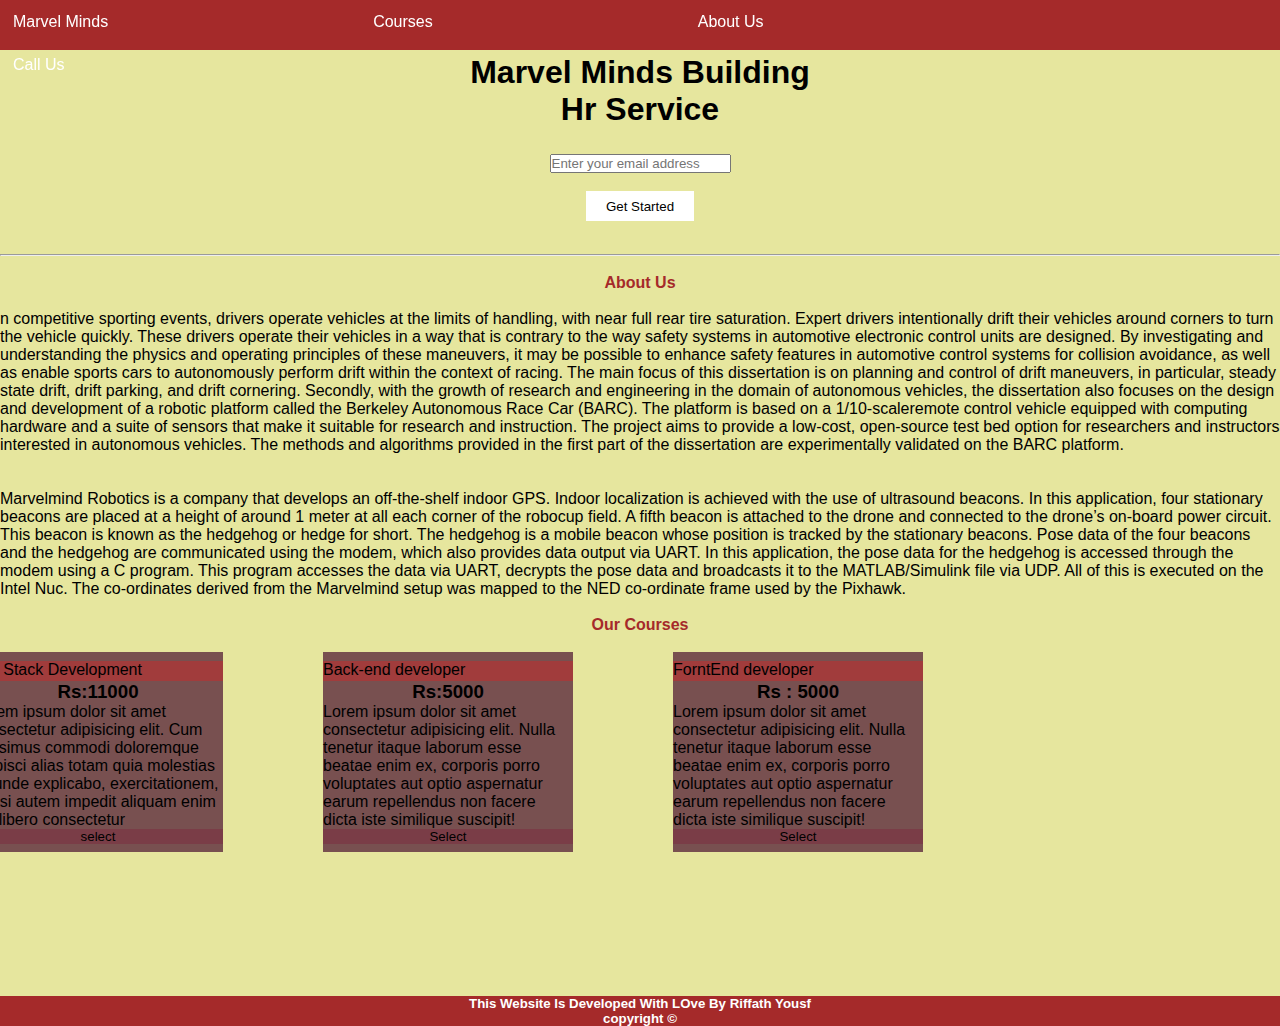
<file: index.html>
<!DOCTYPE html>
<html lang="en">

<head>
    <meta charset="UTF-8">
    <meta http-equiv="X-UA-Compatible" content="IE=edge">
    <meta name="viewport" content="width=device-width, initial-scale=1.0">
    <title>welcome</title>
    <link rel="stylesheet" href="stylesheet.css">
</head>

<body>
    <header>
        <nav class="navbar">


            <ul>
                <li><a href="#">Marvel Minds</a></li>
                <li><a href="#course">Courses</a></li>
                <li><a href="#about">About Us</a></li>
                <li><a href="contactus.html#call us">Call Us</a></li>
               

            </ul>
        </nav>
    </header>
    <br />
    <br />
    <br />
    <section>
        <h1>Marvel Minds Building <br />Hr Service</h1>
        <div class="container1">
            <label for="email"></label>
            <input type="email" name="email" id="email" placeholder="Enter your email address" required/><br>
            <br/>
            
             <a href="https://marvelmind.com/">
                             <button type="button" class="button" required > Get Started

              </button></a>
            
             
        </div>
        <hr>
    </section>
    <br />
    <setion id="call us"></setion>
    <section>
        <h4 id="about">About Us</h4>
        <br />
        <p>
            n competitive sporting events, drivers operate vehicles at the limits of handling, with near full rear tire
            saturation. Expert drivers intentionally drift their vehicles around corners to turn the vehicle quickly.
            These drivers operate their vehicles in a way that is contrary to the way safety systems in automotive
            electronic control units are designed. By investigating and understanding the physics and operating
            principles of these maneuvers, it may be possible to enhance safety features in automotive control systems
            for collision avoidance, as well as enable sports cars to autonomously perform drift within the context of
            racing. The main focus of this dissertation is on planning and control of drift maneuvers, in particular,
            steady state drift, drift parking, and drift cornering.
            Secondly, with the growth of research and engineering in the domain of autonomous vehicles, the dissertation
            also focuses on the design and development of a robotic platform called the Berkeley Autonomous Race Car
            (BARC). The platform is based on a 1/10-scaleremote control vehicle equipped with computing hardware and a
            suite of sensors that make it suitable for research and instruction. The project aims to provide a low-cost,
            open-source test bed option for researchers and instructors interested in autonomous vehicles. The methods
            and algorithms provided in the first part of the dissertation are experimentally validated on the BARC
            platform.
        </p>
        <br /> <br />
        <p>
            Marvelmind Robotics is a company that develops an off-the-shelf indoor GPS. Indoor localization is achieved
            with the use of ultrasound beacons. In this application, four stationary beacons are placed at a height of
            around 1 meter at all each corner of the robocup field. A fifth beacon is attached to the drone and
            connected to the drone’s on-board power circuit. This beacon is known as the hedgehog or hedge for short.
            The hedgehog is a mobile beacon whose position is tracked by the stationary beacons. Pose data of the four
            beacons and the hedgehog are communicated using the modem, which also provides data output via UART. In this
            application, the pose data for the hedgehog is accessed through the modem using a C program. This program
            accesses the data via UART, decrypts the pose data and broadcasts it to the MATLAB/Simulink file via UDP.
            All of this is executed on the Intel Nuc. The co-ordinates derived from the Marvelmind setup was mapped to
            the NED co-ordinate frame used by the Pixhawk.
        </p><br />
    </section>
    <h4 id="course">Our Courses</h4>
    <br/>
     <!-- <section>
           <div class="flex-container">
            <div class="flex-item"></div>
            <div class="box">Full Stack Development
                <h4 style="color:black">Rs:11000</h4>
                <p>Lorem ipsum dolor sit amet consectetur adipisicing elit.
                     Quidem facere tempora quasi, laudantium veniam inventore?</p>
                <button id="button">select</button>
                </div> -->
            
            <!-- <div class="flex-item"></div>
            <div class="box">BackEnd Development
                <h4 style="color:black">Rs:5000</h4>
                <p>Lorem ipsum dolor sit amet consectetur adipisicing elit. Vitae sint
                     itaque maiores, velit voluptatum vero!
                </p>
                <button id="button">select</button>
                </div>
            <div class="flex-item"></div>
            <div class="box">FrontEnd Development
                <h4 style="color:black">Rs:5000</h4>
                <p>Lorem ipsum dolor sit amet consectetur adipisicing elit.
                     Quasi esse reprehenderit at repellendus quisquam eos?
                </p>
                <button id="button">select</button>
                </div>
           </div>
           <br/>
           <br/>
           <br/>
     </section>  -->
     <main>
        <section id="unique">
            <article class="cards">
                <div class="flex-container">
                    <div class="container">
                        Full Stack Development
                    </div>
                    <h3 align="center">Rs:11000</h3>
                    <p>
                        Lorem ipsum dolor sit amet consectetur adipisicing elit. Cum possimus 
                        commodi doloremque adipisci alias totam quia molestias sit unde explicabo, exercitationem,
                         quasi autem impedit aliquam enim qui libero consectetur 
                        
                    </p>
                    <button id="btn">
                        select
                    </button>
                </article>
                    <article class="card">
                        <div class="container">
                            Back-end developer
                         </div>
                         <h3 align="center">Rs:5000</h3>
                         <p>
                            Lorem ipsum dolor sit amet consectetur adipisicing elit. 
                            Nulla tenetur itaque laborum esse beatae enim ex, corporis porro
                             voluptates aut optio aspernatur earum repellendus non facere dicta
                              iste similique suscipit!
                         </p>
                         <button id="btn">
                            Select
                         </button>
                    </article>
                    <article class="shadow-card">
                        <div class="container">
                            ForntEnd developer
                        </div>
                        <h3 align="center">Rs : 5000</h3>
                        <p>
                            Lorem ipsum dolor sit amet consectetur adipisicing elit. 
                            Nulla tenetur itaque laborum esse beatae enim ex, corporis porro
                             voluptates aut optio aspernatur earum repellendus non facere dicta
                              iste similique suscipit!
                         </p>
                         <button id="btn">
                            Select
                         </button>
                    </article>

                </div>
            </article>
        </section>
       </main>
</body>
</html>
     <br/>
     <br/>
    <br/>
    <br/>
     <section>
        <br/>
        <br/>
        <br/>
        <br/>
        <footer style="color:white;background-color: brown; text-align:center">
          <h5> This Website Is Developed With LOve By Riffath Yousf<br> copyright &copy;</h5>
        </footer>
     </section> 
     
</body>

</html>
</file>
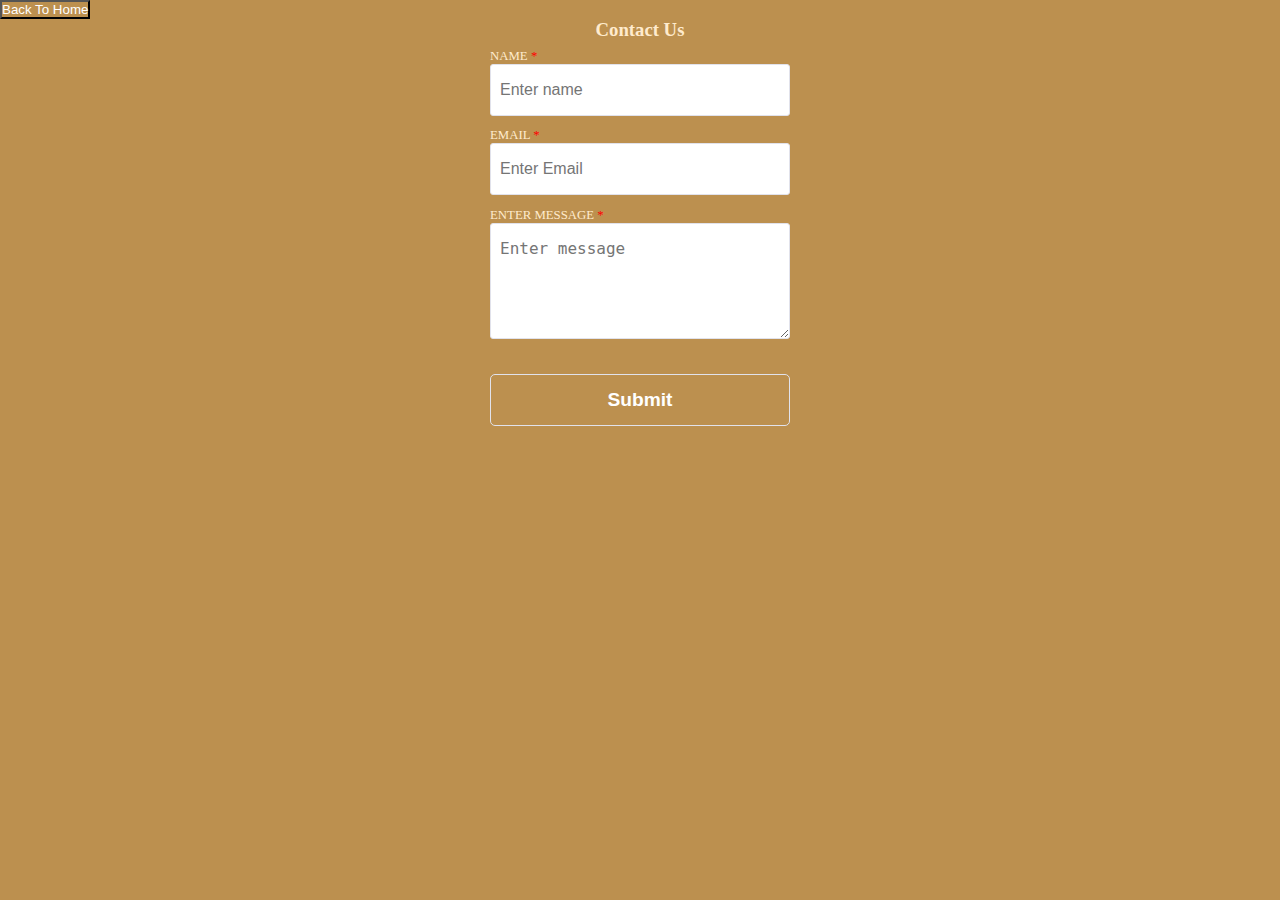
<file: contactus.html>
<!DOCTYPE html>
<html lang="en">
<head>
    <meta charset="UTF-8">
    <meta http-equiv="X-UA-Compatible" content="IE=edge">
    <meta name="viewport" content="width=device-width, initial-scale=1.0">
    <title>Dev-shop-Contact us</title>
    <link rel="stylesheet" href="contact.css">
</head>
<body>
    <a href="index.html">
        <button class="btn">Back To Home</button></a>
    
    <h3>Contact Us</h3>
    <form>
        <ul>
            <li>
                <label for="name"><span>Name <span class="required-star">*</span></span>
            </label>
            <input type="text" id="name" name="user_name" placeholder="Enter name"/>
            </li>
            <li>
            <label for="email"><span>Email <span class="required-star">*</span></span>
            </label>
            <input type="Email" id="email" name="user_name" placeholder="Enter Email"/>
        </li>
        <li>
            <label for="msg"><span>Enter Message <span class="required-star">*</span></span>
            </label>
            
            <textarea rows="3" cols="40" placeholder="Enter message"></textarea>
        </li>
        <li>

            <input type="submit"  class="submit"/>
        </li>
        </ul>
    </form>

</body>
</html>
</file>
<file: stylesheet.css>
*{
    margin:0;
    padding:0; 
    font-family:sans-serif;
    box-sizing: border-box;
    
}
body{
  background-color:rgb(230, 230, 158);
}

.navbar{
    background-color: brown;
    height:50px;
    position:fixed; 
    top:0px;

    
}
.navbar ul{
    overflow: auto;

}
.navbar li{
    float: left;
    list-style: none;
    display:flex;
}
.navbar li a{
    padding: 11px  250px 10px 11px;
    display:flex; 
    text-decoration:none;
    color:white;
    margin:4px;
    justify-content: end;
    margin:2px
}
  h1,.container1{
    text-align:center;
    height:100px;
    cursor:pointer;

}
.button{
    height:30px;
    border:none;
    padding:2px 20px;
    background-color: white;
}
.button:hover{

        cursor:pointer;
        background-color:brown;
    }

h4{
    text-align: center;
    color: brown;
}
/* .flex-container{
    display:flex;
    flex-direction: row;
    justify-content: space-between;
    float:left;
    gap:50px;
   
}
.box{
    border:2px solid black;
    background-color:  rgb(122, 61, 71);
 width:197px;
} */
    .flex-container{
        display:flex;
       flex-direction: column;
       justify-content: center; 
        width:250px;
        height:200px;
        background-color:rgb(120,80,80);
    }
    .container{
        
        background-color:rgb(161,60,60);
        width:250px;
        height:20px;
        /* gap:34px; */
        
    }
    .shadow-card{
        display:flex;
       flex-direction: column;
       justify-content: center; 
       background-color:rgb(120,80,80);
      
    }
    .cards{
        

     /* gap:20px; */
    } 
    .card{
       display:flex;
       flex-direction: column;
       justify-content: center; 
       background-color:rgb(120,80,80);
    
    }
    #unique{
        display:flex;
       flex-direction: row;
       justify-content: center; 
       width:70%;
       height:40%;
       gap: 100px;
    
    }
 #btn{
       align-items: center;
        color:black;
        background-color:  rgb(122, 61, 71);
        border: none;
    }
     #btn:hover{
       background-color :brown;
        cursor:pointer;
    }
</file>
<file: contact.css>
*{
    padding:0;
    margin:0;
}
body{
    background:#bc904f;
     color:blanchedalmond;
     
}
h3{
    text-align:center;
    color:blanchedalmond;
    text-align:center;
}
label,input,textarea{
    display:block;
    width:300px;
    
}
ul{
    list-style:none;
    margin:0;
    padding:0;

    
}


li{
    padding:0.3em;
 
}
span{
    font-size: 700;
    font-size:0.8rem;
    text-transform:uppercase;
}
.submit{
    background-color: #bc904f;
    color:white;
    font-weight:700;
    font-size:1.2rem;
    border-radius:5px;
    margin-top:1.3em;
}
.container{
    width:460px;
    margin:5em auto;
}
form{
    /* background-color: #fff; */
    display:flex;
    flex-direction: row;
    justify-content: center;
    align-items: center;
    
}
.required-star{
    color:red;
}
input,textarea{
    padding: 9px;
    border:1px solid #e1e2eb;
    color:#102a43;
    box-sizing: border-box;
    font-size :1rem;
    line-height:2rem;
    border-radius:3px;
}
.btn{
    background-color: #bc904f;
    color:white;
    
}
</file>
